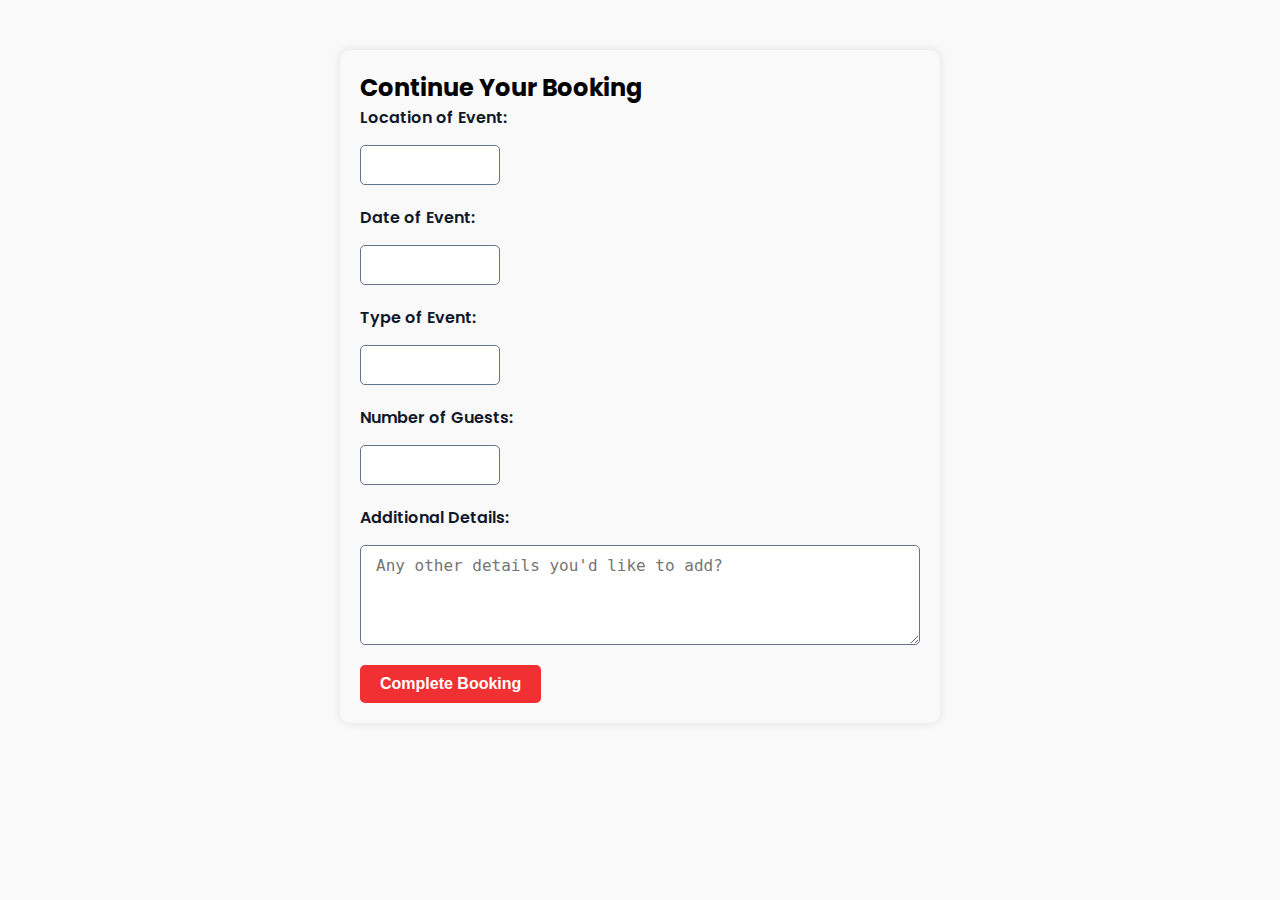
<file: next_page.html>
<!DOCTYPE html>
<html lang="en">
<head>
    <meta charset="UTF-8">
    <meta name="viewport" content="width=device-width, initial-scale=1.0">
    <title>Continue Booking</title>
    <link rel="stylesheet" href="styles.css">
</head>
<body>
    <div class="container">
        <h2>Continue Your Booking</h2>
        <form id="continuationForm">
            <div class="input__group">
                <label for="storedDestination">Location of Event:</label>
                <input type="text" id="storedDestination" readonly>
            </div>
            <div class="input__group">
                <label for="storedDate">Date of Event:</label>
                <input type="text" id="storedDate" readonly>
            </div>
            <div class="input__group">
                <label for="storedEventType">Type of Event:</label>
                <input type="text" id="storedEventType" readonly>
            </div>
            <div class="input__group">
                <label for="storedGuests">Number of Guests:</label>
                <input type="text" id="storedGuests" readonly>
            </div>
            <!-- Additional fields for the continuation can be added here -->
            <div class="input__group">
                <label for="additionalDetails">Additional Details:</label>
                <textarea id="additionalDetails" placeholder="Any other details you'd like to add?"></textarea>
            </div>
            <button class="btn" type="submit">Complete Booking</button>
        </form>
    </div>

    <script src="main.js"></script>
    <script>
        // Load stored data from local storage and populate the fields
        window.onload = function() {
            document.getElementById('storedDestination').value = localStorage.getItem('destination');
            document.getElementById('storedDate').value = localStorage.getItem('date');
            document.getElementById('storedEventType').value = localStorage.getItem('eventType');
            document.getElementById('storedGuests').value = localStorage.getItem('guests');
        }
    </script>
</body>
</html>
</file>
<file: styles.css>
@import url("https://fonts.googleapis.com/css2?family=Poppins:wght@400;500;600;700&display=swap");

:root {
  --primary-color: #f13033;
  --primary-color-dark: #c3282b;
  --secondary-color: #f9f9f9;
  --text-dark: #0f172a;
  --text-light: #64748b;
  --white: #ffffff;
  --max-width: 1200px;
}

* {
  padding: 0;
  margin: 0;
  box-sizing: border-box;
}

.section__container {
  max-width: var(--max-width);
  margin: auto;
  padding: 5rem 1rem;
}

.section__header {
  display: flex;
  align-items: center;
  justify-content: space-between;
  gap: 2rem;
}

.section__title {
  font-size: 2.5rem;
  font-weight: 700;
  color: var(--text-dark);
}

.section__nav {
  display: flex;
  align-items: center;
  gap: 1rem;
}

.section__nav span {
  padding: 0 7px;
  font-size: 1.75rem;
  color: var(--text-dark);
  border: 1px solid var(--text-dark);
  border-radius: 100%;
  cursor: pointer;
  transition: 0.3s;
}

.section__nav span:hover {
  color: var(--white);
  background-color: var(--primary-color);
  border-color: var(--primary-color);
}

.btn {
  padding: 0.75rem 1.5rem;
  outline: none;
  border: none;
  font-size: 1rem;
  font-weight: 600;
  white-space: nowrap;
  color: var(--white);
  background-color: var(--primary-color);
  border-radius: 5px;
  cursor: pointer;
  transition: 0.3s;
}

.btn:hover {
  background-color: var(--primary-color-dark);
}

.badge {
  position: absolute;
  top: 1rem;
  left: 1rem;
  padding: 2px 15px;
  font-size: 0.9rem;
  font-weight: 600;
  color: var(--primary-color);
  background-color: #f0c8c9;
  border-radius: 1rem;
}

img {
  display: flex;
  width: 100%;
}

a {
  text-decoration: none;
}

html,
body {
  scroll-behavior: smooth;
}

body {
  font-family: "Poppins", sans-serif;
  background-color: var(--secondary-color);
}

.header {
  background-image: linear-gradient(to bottom, rgba(0, 0, 0, .5), rgb(160, 2, 2, 0.5)),
  url("assets/header.jpg");
  background-position: center center;
  background-size: cover;
  background-repeat: no-repeat;
}

nav {
  max-width: var(--max-width);
  margin: auto;
  padding: 2rem 1rem;
  display: flex;
  align-items: center;
  justify-content: space-between;
  gap: 2rem;
}

.nav__logo a {
  font-size: 1.2rem;
  font-weight: 600;
  color: var(--white);
}

.nav__links {
  list-style: none;
  display: flex;
  align-items: center;
  gap: 2rem;
}

.link a {
  padding: 5px;
  font-size: 1rem;
  font-weight: 500;
  color: var(--white);
}

.link a:hover {
  color: var(--primary-color);
}

.header__container {
  padding: 5rem 1rem 10rem;
}

.header__container h1 {
  margin-bottom: 4rem;
  max-width: 1000px;
  margin-inline: auto;
  font-size: 3.5rem;
  color: var(--white);
  text-align: center;
}

.header__form {
  padding: 2rem;
  background-color: rgba(0, 0, 0, 0.5);
  border-radius: 10px;
}

.header__form form {
  padding: 1rem 2rem;
  display: flex;
  align-items: center;
  justify-content: space-between;
  gap: 1rem;
  flex-wrap: wrap;
  background-color: var(--white);
  border-radius: 10px;
}

.input__group {
  display: flex;
  flex-direction: column;
  gap: 5px;
}

.input__group label {
  font-size: 1rem;
  font-weight: 600;
  color: var(--text-dark);
}

.input__group input {
  max-width: 140px;
  outline: none;
  border: none;
  font-size: 0.9rem;
}

.trending__grid {
  margin-top: 4rem;
  display: grid;
  grid-template-columns: repeat(3, 1fr);
  gap: 2rem;
}

.trending__card {
  padding: 1rem;
  border-radius: 10px;
  box-shadow: 5px 5px 20px rgba(0, 0, 0, 0.1);
  transition: 0.3s;
}

.trending__card img {
  margin-bottom: 1rem;
  border-radius: 10px;
}

.trending__card p {
  font-size: 0.9rem;
  color: var(--text-light);
}

.trending__card h4 {
  font-size: 1.2rem;
  font-weight: 600;
  color: var(--text-dark);
}

.trending__details {
  padding-block: 1rem 2rem;
  display: flex;
  align-items: center;
  justify-content: space-between;
  gap: 1rem;
}

.trending__details p {
  font-weight: 500;
  color: var(--text-dark);
}

.trending__details h3 {
  font-size: 1.5rem;
  font-weight: 600;
  color: var(--text-dark);
}

.trending__ratings span {
  font-size: 0.9rem;
  color: goldenrod;
}

.trending__ratings p {
  text-align: right;
}

.trending__card h5 {
  margin-bottom: 0.5rem;
  font-size: 1.1rem;
  font-weight: 500;
  color: var(--text-dark);
}

.trending__card h5 span {
  font-size: 1.2rem;
  color: var(--primary-color);
}

.trending__card p span {
  font-size: 1.2rem;
  color: var(--primary-color);
}

.trending__card:hover {
  box-shadow: 5px 5px 30px rgba(0, 0, 0, 0.2);
}

.destination__grid {
  margin-top: 4rem;
  display: grid;
  grid-template-columns: 350px repeat(3, 1fr);
  grid-auto-rows: max-content;
  gap: 1.5rem;
}

.destination__card {
  position: relative;
}

.destination__card:nth-child(1) {
  grid-area: 1/1/3/2;
}

.destination__card:nth-child(2) {
  grid-area: 1/2/2/4;
}

.destination__card img {
  height: 100%;
  width: 100%;
  object-fit: cover;
  border-radius: 10px;
}

.destination__details {
  position: absolute;
  bottom: 0;
  left: 0;
  padding: 1rem;
}

.destination__details h4 {
  font-size: 1.2rem;
  font-weight: 500;
  color: var(--white);
}

.destination__details p {
  font-size: 0.9rem;
  color: var(--white);
}

.seller__grid {
  margin-top: 4rem;
  display: grid;
  grid-template-columns: repeat(3, 1fr);
  gap: 2rem;
}

.seller__image {
  position: relative;
  border-radius: 10px;
  overflow: hidden;
}

.seller__image__content {
  position: absolute;
  inset: 0;
  background-color: rgba(0, 0, 0, 0.2);
  opacity: 0;
  transition: 0.3s;
}

.seller__image .badge {
  left: unset;
  right: 1rem;
}

.seller__image__footer {
  position: absolute;
  bottom: 0;
  left: 0;
  width: 100%;
  padding: 1rem;
  display: flex;
  align-items: flex-end;
  justify-content: space-between;
  gap: 1rem;
}

.seller__price p {
  margin-bottom: 0.5rem;
  font-size: 0.9rem;
  color: var(--secondary-color);
}

.seller__price h4 {
  font-size: 1.2rem;
  font-weight: 500;
  color: var(--white);
}

.seller__image__footer .btn {
  font-size: 0.9rem;
  font-weight: 400;
}

.seller__details {
  padding: 1.5rem;
  text-align: center;
}

.seller__details h4 {
  margin-bottom: 0.5rem;
  font-size: 1.2rem;
  font-weight: 600;
  color: var(--text-dark);
}

.seller__details p {
  color: var(--text-light);
}

.seller__card:hover .seller__image__content {
  opacity: 1;
  cursor: pointer;
}

.tour {
  margin-bottom: 2rem;
  background-image: url("assets/tour.jpg");
  background-position: center center;
  background-size: cover;
  background-repeat: no-repeat;
}

.tour__container {
  padding-bottom: 0;
}

.tour__container h4 {
  font-size: 2.5rem;
  font-weight: 600;
  color: var(--white);
  text-align: center;
}

.video__container {
  width: 100%;
  max-width: 600px;
  margin-inline: auto;
  height: 300px;
  overflow: hidden;
  background-color: var(--text-light);
  transform: translateY(2rem);
  border: 1px solid var(--white);
  border-radius: 10px;
}

.guide__grid {
  margin-top: 4rem;
  display: grid;
  grid-template-columns: repeat(3, 1fr);
  gap: 2rem;
}

.guide__card {
  overflow: hidden;
  border-radius: 10px;
  box-shadow: 5px 5px 20px rgba(0, 0, 0, 0.1);
  transition: 0.3s;
}

.guide__image {
  position: relative;
}

.guide__socials {
  position: absolute;
  inset: 0;
  display: flex;
  align-items: center;
  justify-content: center;
  flex-direction: column;
  background-color: rgba(0, 0, 0, 0.2);
  opacity: 0;
  transition: 0.3s;
}

.guide__card:hover .guide__socials {
  opacity: 1;
}

.guide__socials > div {
  margin-bottom: 1.5rem;
  display: flex;
  align-items: center;
  justify-content: center;
  gap: 10px;
}

.guide__socials a {
  padding: 5px 10px;
  font-size: 1.25rem;
  color: var(--text-dark);
  background-color: var(--white);
  border-radius: 100%;
}

.guide__socials .btn {
  font-size: 0.9rem;
  font-weight: 400;
}

.guide__content {
  padding: 1.5rem;
}

.guide__details {
  margin-bottom: 1rem;
  display: flex;
  align-items: center;
  justify-content: space-between;
  gap: 1rem;
}

.guide__details h4 {
  font-size: 1.2rem;
  font-weight: 600;
  color: var(--text-dark);
}

.guide__card .guide__details p {
  font-size: 1rem;
  font-weight: 600;
  color: var(--primary-color);
}

.guide__card p {
  color: var(--text-light);
}

.guide__card:hover {
  box-shadow: 5px 5px 30px rgba(0, 0, 0, 0.2);
}

.client__grid {
  margin-top: 4rem;
  display: grid;
  grid-template-columns: repeat(3, 1fr);
  gap: 2rem;
}

.client__card {
  padding: 1.5rem;
  border-radius: 10px;
  box-shadow: 5px 5px 20px rgba(0, 0, 0, 0.1);
  transition: 0.3s;
}

.client__card__header {
  margin-bottom: 1rem;
  display: flex;
  align-items: center;
  justify-content: space-between;
}

.client__card__header span {
  font-size: 2rem;
  color: var(--primary-color);
}

.client__card__header .ratings span {
  font-size: 1.2rem;
  color: goldenrod;
}

.client__card p {
  margin-bottom: 1rem;
  color: var(--text-light);
}

.client__card__footer {
  display: flex;
  align-items: center;
  gap: 1rem;
}

.client__card__footer img {
  max-width: 60px;
  border-radius: 100%;
}

.client__card__footer h4 {
  font-size: 1rem;
  font-weight: 600;
  color: var(--text-dark);
}

.client__card__footer p {
  font-size: 0.9rem;
  margin: 0;
}

.client__card:hover {
  box-shadow: 5px 5px 30px rgba(0, 0, 0, 0.2);
}

.subscribe {
  background-image: url("assets/subscribe.jpg");
  background-position: center center;
  background-size: cover;
  background-repeat: no-repeat;
}

.subscribe__container h4 {
  margin-bottom: 1rem;
  font-size: 3rem;
  font-weight: 700;
  color: var(--white);
  text-align: center;
}

.subscribe__container form {
  width: 100%;
  max-width: 900px;
  margin-inline: auto;
  padding: 0.5rem;
  display: flex;
  align-items: center;
  background-color: var(--white);
  border-radius: 10px;
  box-shadow: 5px 5px 30px rgba(0, 0, 0, 0.2);
}

.subscribe__container input {
  width: 100%;
  padding: 0 2rem;
  font-size: 1rem;
  outline: none;
  border: none;
}

.footer__container {
  display: grid;
  grid-template-columns: 400px repeat(3, 1fr);
  gap: 2rem;
}

.footer__col h5 {
  margin-bottom: 1rem;
  font-size: 1.1rem;
  font-weight: 600;
  color: var(--text-dark);
}

.footer__col p {
  max-width: 300px;
  color: var(--text-light);
}

.footer__col h4 {
  margin-bottom: 1rem;
  font-size: 1.2rem;
  font-weight: 600;
  color: var(--text-dark);
}

.footer__col a {
  display: block;
  margin-bottom: 1rem;
  font-size: 1rem;
  font-weight: 500;
  color: var(--text-light);
  transition: 0.3s;
}

.footer__col a:hover {
  color: var(--primary-color);
}

.footer__socials {
  display: flex;
  align-items: center;
  justify-content: flex-start;
  gap: 10px;
  flex-wrap: wrap;
}

.footer__socials span a {
  padding: 5px 10px;
  margin: 0;
  font-size: 1.25rem;
  color: var(--white);
  background-color: var(--primary-color);
  border-radius: 100%;
}

.footer__socials span a:hover {
  color: var(--secondary-color);
  background-color: var(--primary-color-dark);
}

.footer__bar {
  padding: 1rem;
  font-size: 0.8rem;
  color: var(--text-light);
  text-align: center;
}

@media (width < 1200px) {
  .destination__grid {
    gap: 1rem;
  }

  .footer__container {
    grid-template-columns: repeat(4, 1fr);
  }
}

@media (width < 900px) {
  .nav__links {
    gap: 1rem;
  }

  .link a {
    padding: 0;
  }

  .trending__grid {
    grid-template-columns: repeat(2, 1fr);
    gap: 1rem;
  }

  .destination__grid {
    grid-template-columns: repeat(3, 1fr);
  }

  .destination__card:nth-child(1),
  .destination__card:nth-child(2) {
    grid-area: unset;
  }

  .seller__grid {
    grid-template-columns: repeat(2, 1fr);
    gap: 1rem;
  }

  .guide__grid {
    grid-template-columns: repeat(2, 1fr);
    gap: 1rem;
  }

  .client__grid {
    grid-template-columns: repeat(2, 1fr);
    gap: 1rem;
  }

  .footer__container {
    grid-template-columns: 2fr 1fr;
  }

  .footer__col:nth-child(4) {
    grid-area: 2/1/3/2;
  }
}

@media (width < 600px) {
  .nav__links {
    display: none;
  }

  .header__form form {
    flex-direction: column;
    align-items: flex-start;
    gap: 2rem;
  }

  .trending__grid {
    grid-template-columns: repeat(1, 1fr);
  }

  .destination__grid {
    grid-template-columns: repeat(2, 1fr);
  }

  .seller__grid {
    grid-template-columns: repeat(1, 1fr);
  }

  .guide__grid {
    grid-template-columns: repeat(1, 1fr);
  }

  .client__grid {
    grid-template-columns: repeat(1, 1fr);
  }

  .subscribe__container input {
    padding: 0 1rem;
  }

  .footer__container {
    grid-template-columns: repeat(2, 1fr);
  }
}

/* Styles for the next_page.html */
.container {
    margin-top: 50px;
    padding: 20px;
    border-radius: 10px;
    box-shadow: 0px 0px 10px rgba(0, 0, 0, 0.1);
    max-width: 600px;
    margin-left: auto;
    margin-right: auto;
}

.input__group {
    margin-bottom: 20px;
}

.input__group label {
    display: block;
    margin-bottom: 10px;
    font-weight: 600;
    color: var(--text-dark);
}

.input__group input, .input__group textarea {
    width: 100%;
    padding: 10px 15px;
    border: 1px solid var(--text-light);
    border-radius: 5px;
    font-size: 16px;
    transition: border-color 0.3s;
}

.input__group input:focus, .input__group textarea:focus {
    border-color: var(--primary-color);
    outline: none;
}

.input__group textarea {
    resize: vertical;
    min-height: 100px;
}

.btn {
    display: inline-block;
    padding: 10px 20px;
    background-color: var(--primary-color);
    color: var(--white);
    border-radius: 5px;
    font-size: 16px;
    transition: background-color 0.3s;
    cursor: pointer;
    border: none;
}

.btn:hover {
    background-color: var(--primary-color-dark);
}
</file>
